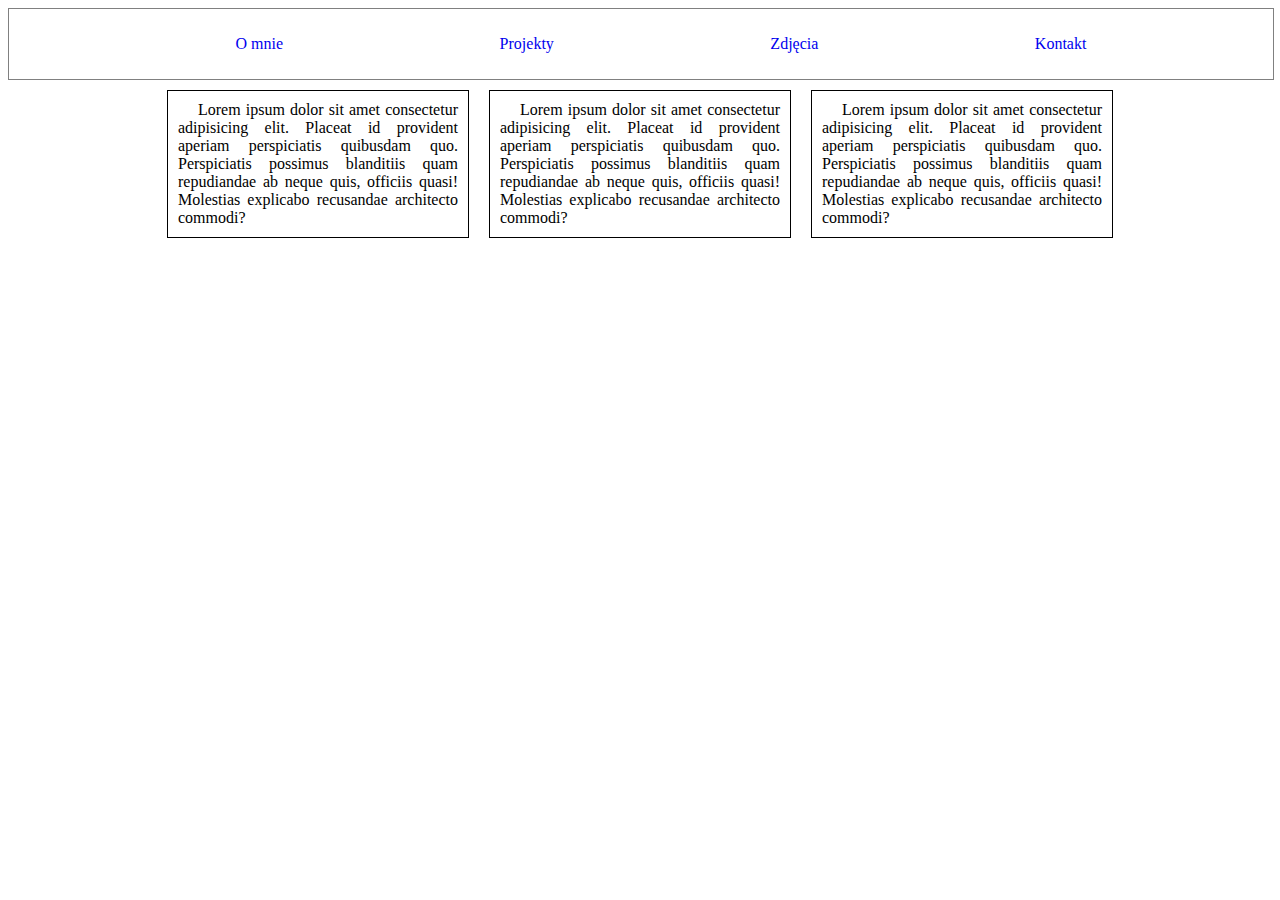
<file: index.html>
<!DOCTYPE html>
<html lang="en">
<head>
    <meta charset="UTF-8">
    <meta name="viewport" content="width=device-width, initial-scale=1.0">
    <meta http-equiv="X-UA-Compatible" content="ie=edge">
    <title>GIT</title>
    <link rel="stylesheet" href="style.css">

</head>

<body>
    <div class="nav-wrapper">
        <nav>
            <ul>
                <li><a href="#">O mnie</a></li>
                <li><a href="#">Projekty</a></li>
                <li><a href="#">Zdjęcia</a></li>
                <li><a href="#">Kontakt</a></li>
            </ul>
        </nav>
    </div>
<main>
    <div class="box b1">
        <p>
            Lorem ipsum dolor sit amet consectetur adipisicing elit. Placeat id provident aperiam perspiciatis quibusdam quo. Perspiciatis possimus blanditiis quam repudiandae ab neque quis, officiis quasi! Molestias explicabo recusandae architecto commodi?
        </p>
    </div>
    <div class="box b2">
        <p>
            Lorem ipsum dolor sit amet consectetur adipisicing elit. Placeat id provident aperiam perspiciatis quibusdam quo. Perspiciatis possimus blanditiis quam repudiandae ab neque quis, officiis quasi! Molestias explicabo recusandae architecto commodi?
        </p>
    </div>
    <div class="box b3">
        <p>
            Lorem ipsum dolor sit amet consectetur adipisicing elit. Placeat id provident aperiam perspiciatis quibusdam quo. Perspiciatis possimus blanditiis quam repudiandae ab neque quis, officiis quasi! Molestias explicabo recusandae architecto commodi?
        </p>
    </div>

</main>
</body>
</html>
</file>
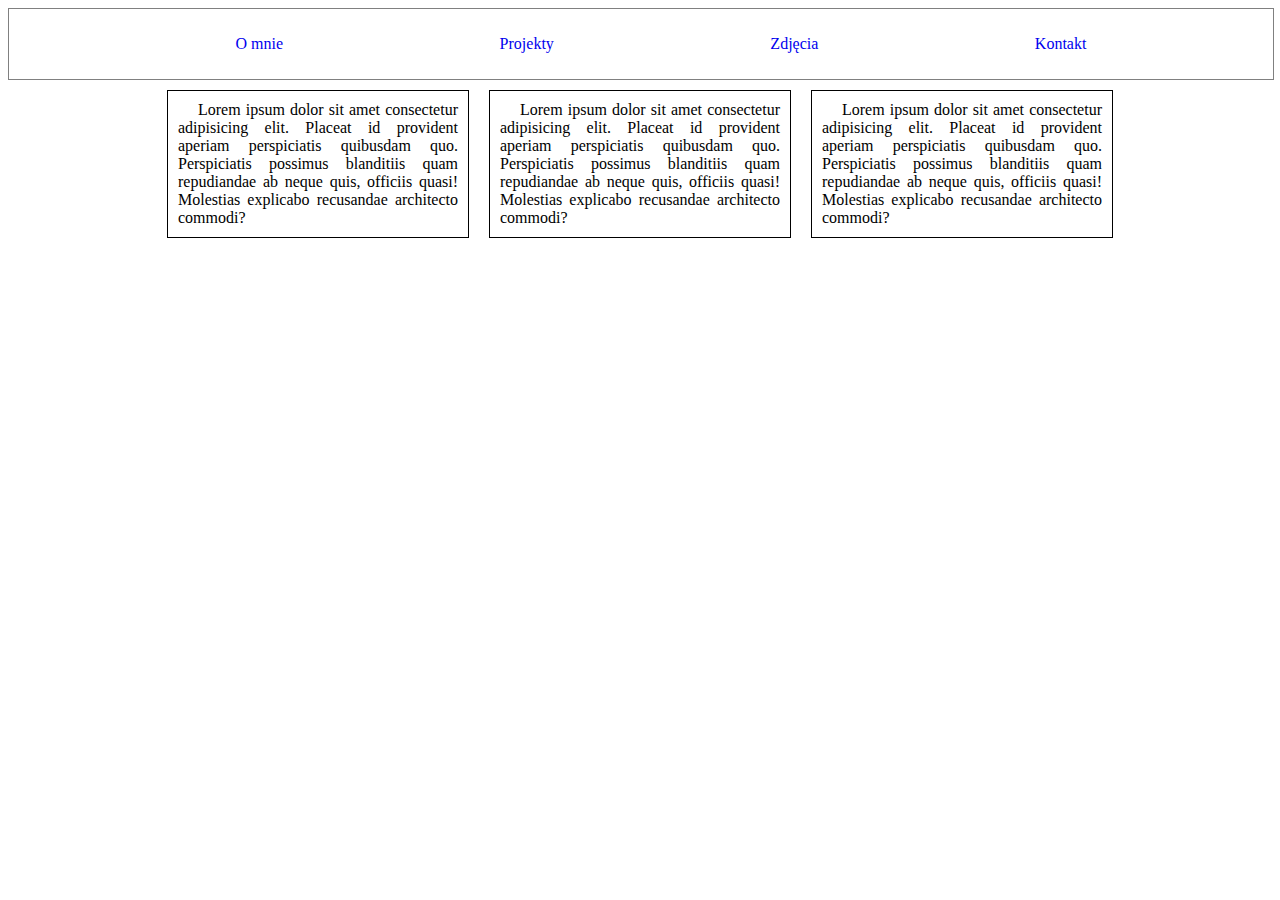
<file: index4flex.html>
<!DOCTYPE html>
<html lang="en">
<head>
    <meta charset="UTF-8">
    <meta name="viewport" content="width=device-width, initial-scale=1.0">
    <meta http-equiv="X-UA-Compatible" content="ie=edge">
    <title>GIT</title>
    <link rel="stylesheet" href="style4.css">

</head>

<body>
    <div class="nav-wrapper">
        <nav>
            <ul>
                <li><a href="#">O mnie</a></li>
                <li><a href="#">Projekty</a></li>
                <li><a href="#">Zdjęcia</a></li>
                <li><a href="#">Kontakt</a></li>
            </ul>
        </nav>
    </div>
<main>
    <div class="box b1">
        <p>
            Lorem ipsum dolor sit amet consectetur adipisicing elit. Placeat id provident aperiam perspiciatis quibusdam quo. Perspiciatis possimus blanditiis quam repudiandae ab neque quis, officiis quasi! Molestias explicabo recusandae architecto commodi?
        </p>
    </div>
    <div class="box b2">
        <p>
            Lorem ipsum dolor sit amet consectetur adipisicing elit. Placeat id provident aperiam perspiciatis quibusdam quo. Perspiciatis possimus blanditiis quam repudiandae ab neque quis, officiis quasi! Molestias explicabo recusandae architecto commodi?
        </p>
    </div>
    <div class="box b3">
        <p>
            Lorem ipsum dolor sit amet consectetur adipisicing elit. Placeat id provident aperiam perspiciatis quibusdam quo. Perspiciatis possimus blanditiis quam repudiandae ab neque quis, officiis quasi! Molestias explicabo recusandae architecto commodi?
        </p>
    </div>

</main>
</body>
</html>
</file>
<file: style.css>
.nav-wrapper{
width: 100%;
margin: 0 auto;
border: 1px solid gray;
}

ul{
    list-style-type: none;
}

/* nav li - oznacza że ta reguła odnosi się do li w nav a li poza nav pozostaną bez zmian */

nav a{
    text-decoration: none;
    padding: 10px 20px;
}

nav ul li{
    margin: 10px;
    color: slategrey;
}

nav ul li:hover{
background-color: silver;
font-weight: bold;
border-radius: 5px;
}

main{
    display: flex;
    flex-flow: row;
    flex-wrap: wrap;
    justify-content: center;
    
}

main div{
    margin: 10px;
    flex-basis: 300px;
    border: 1px solid black;
}

main div p{
    text-align: justify;
    text-indent: 20px;
    margin: 10px;
}

main div:hover{
    background-color: rgb(24, 177, 151);
}

main div{
    transform: 0.3;
    animation: ok;
    animation: ok 3s 1.2s;
    animation-fill-mode: forwards;
}

/* Keyframes */

@keyframes ok{
    from{
transform: translateY(0);
    }
    to{
transform: translateY(100px);
    }
}







@media screen and (min-width: 768px){
    nav ul{
        display: flex;
        justify-content: space-evenly;
    }

    
}
</file>
<file: style4.css>
.nav-wrapper{
width: 100%;
margin: 0 auto;
border: 1px solid gray;
}

ul{
    list-style-type: none;
}

/* nav li - oznacza że ta reguła odnosi się do li w nav a li poza nav pozostaną bez zmian */

nav a{
    text-decoration: none;
    padding: 10px 20px;
}

nav ul li{
    margin: 10px;
    color: slategrey;
}

nav ul li:hover{
background-color: silver;
font-weight: bold;
border-radius: 5px;
}

main{
    display: flex;
    flex-flow: row;
    flex-wrap: wrap;
    justify-content: center;
    
}

main div{
    margin: 10px;
    flex-basis: 300px;
    border: 1px solid black;
}

main div p{
    text-align: justify;
    text-indent: 20px;
    margin: 10px;
}

main div:hover{
    background-color: rgb(24, 177, 151);
}

main div{
    transform: 0.3;
    animation: ok;
    animation: ok 3s 1.2s;
    animation-fill-mode: forwards;
}

/* Keyframes */

@keyframes ok{
    from{
transform: translateY(0);
    }
    to{
transform: translateY(100px);
    }
}







@media screen and (min-width: 768px){
    nav ul{
        display: flex;
        justify-content: space-evenly;
    }

    
}
</file>
